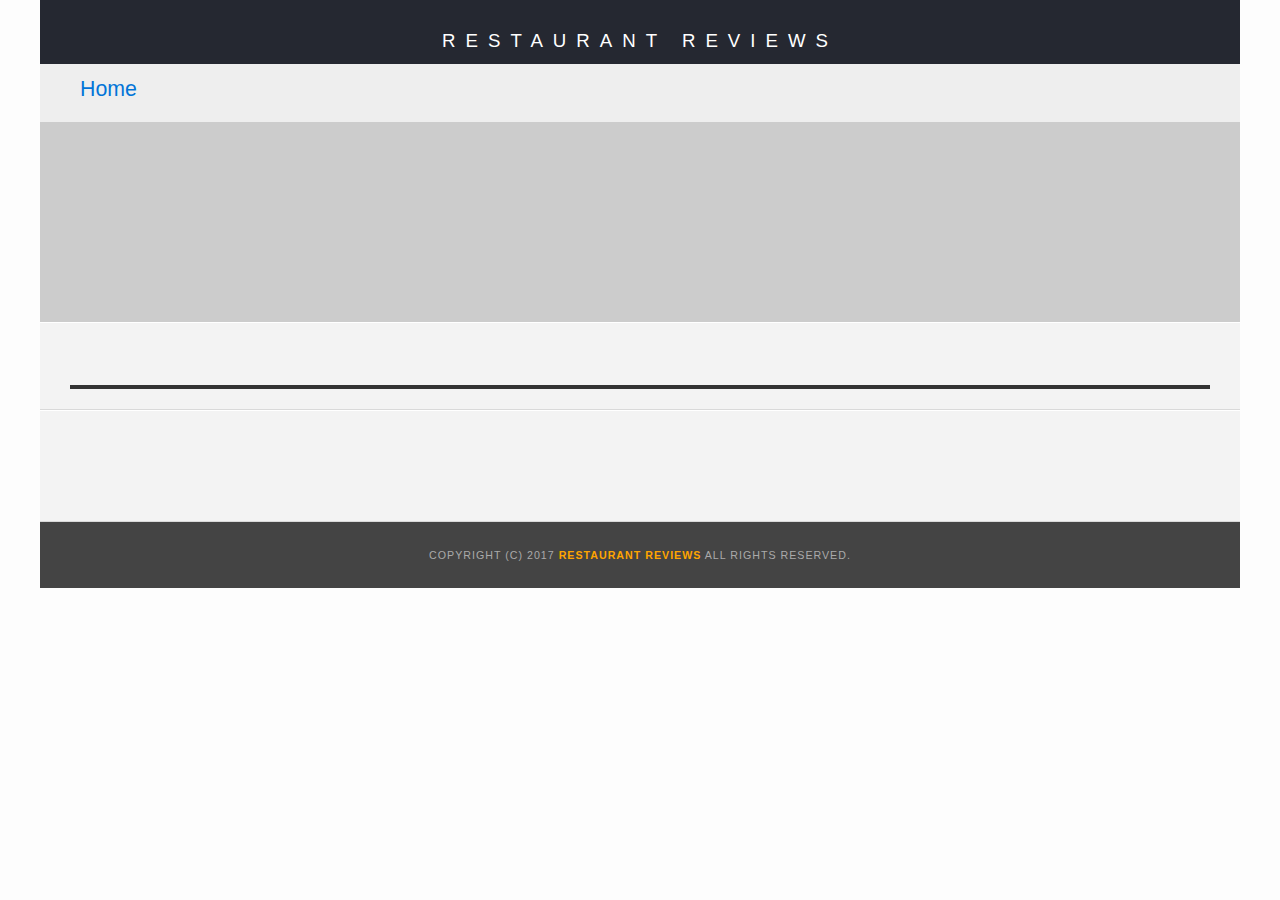
<file: restaurant.html>
<!DOCTYPE html>
<html lang='en'>

<head>
    <meta charset="UTF-8">
    <meta name="viewport" content="width=device-width, initial-scale=1.0">
    <meta http-equiv="X-UA-Compatible" content="ie=edge">
  <!-- Normalize.css for better cross-browser consistency -->
  <link rel="stylesheet" src="//normalize-css.googlecode.com/svn/trunk/normalize.css" />
  <!-- Main CSS file -->
  <link rel="stylesheet" href="css/styles.css" type="text/css">
  <link rel="stylesheet" href="https://unpkg.com/leaflet@1.3.1/dist/leaflet.css" integrity="sha512-Rksm5RenBEKSKFjgI3a41vrjkw4EVPlJ3+OiI65vTjIdo9brlAacEuKOiQ5OFh7cOI1bkDwLqdLw3Zg0cRJAAQ==" crossorigin=""/>
  <title>Restaurant Info</title>
</head>

<body class="inside">
  <!-- Beginning header -->
  <header>
    <!-- Beginning nav -->
    <nav role="navigation">
      <h1><a href="/">Restaurant Reviews</a></h1>
    </nav>
    <!-- Beginning breadcrumb -->
    <ul id="breadcrumb" aria-label="breadcrumb" role="navigation">
      <li><a href="/">Home</a></li>
    </ul>
    <!-- End breadcrumb -->
    <!-- End nav -->
  </header>
  <!-- End header -->

  <!-- Beginning main -->
  <main id="maincontent" role="application">
    <!-- Beginning map -->
    <section id="map-container">
      <div id="map" aria-label="map" role="application"></div>
    </section>
    <!-- End map -->
    <!-- Beginning restaurant -->
    <section id="restaurant-container" aria-label="restaurant information">
      <h1 id="restaurant-name"></h1>
      <img id="restaurant-img">
      <p id="restaurant-cuisine"></p>
      <p id="restaurant-address"></p>
      <table id="restaurant-hours"></table>
    </section>
    <!-- end restaurant -->
    <!-- Beginning reviews -->
    <section id="reviews-container" aria-label="List of reviews">
      <ul id="reviews-list"></ul>
    </section>
    <!-- End reviews -->
  </main>
  <!-- End main -->

  <!-- Beginning footer -->
  <footer id="footer">
    Copyright (c) 2017 <a href="/"><strong>Restaurant Reviews</strong></a> All Rights Reserved.
  </footer>
  <!-- End footer -->
  <script src="https://unpkg.com/leaflet@1.3.1/dist/leaflet.js" integrity="sha512-/Nsx9X4HebavoBvEBuyp3I7od5tA0UzAxs+j83KgC8PU0kgB4XiK4Lfe4y4cgBtaRJQEIFCW+oC506aPT2L1zw==" crossorigin=""></script>
  <!-- Beginning scripts -->
  <!-- Database helpers -->
  <script type="text/javascript" src="js/dbhelper.js"></script>
  <!-- Main javascript file -->
  <script type="text/javascript" src="js/restaurant_info.js"></script>
  
  <!-- Google Maps -->
 <!--  <script async defer src="https://maps.googleapis.com/maps/api/js?key=AIzaSyA_tKbW6A5pQ-eupxI56myUnHLqYCzOjKo&libraries=places&callback=initMap"></script> -->
  <!-- End scripts -->

</body>

</html>
</file>
<file: css/styles.css>
@charset "utf-8";
/* CSS Document */

body,td,th,p{
	font-family: Arial, Helvetica, sans-serif;
	font-size: 16pt;
	color: #333;
	line-height: 1.5;
}
body {
	background-color: #fdfdfd;
  margin: 0;
  max-width: 1200px;
  margin-left: auto;
  margin-right: auto;
}
ul, li {
	font-family: Arial, Helvetica, sans-serif;
	font-size: 16pt;
	color: #333;
}
a {
	color: orange;
	text-decoration: none;
}
a:hover, a:focus {
	color: #3397db;
	text-decoration: none;
}
a img{
	border: none 0px #fff;
}
h1, h2, h3, h4, h5, h6 {
  font-family: Arial, Helvetica, sans-serif;
  margin: 0 0 20px;
}
article, aside, canvas, details, figcaption, figure, footer, header, hgroup, menu, nav, section {
	display: block;
}
#maincontent {
  background-color: #f3f3f3;
}
#footer {
  background-color: #444;
  color: #aaa;
  font-size: 8pt;
  letter-spacing: 1px;
  padding: 25px;
  text-align: center;
  text-transform: uppercase;
}
/* ====================== Navigation ====================== */
nav {
  background-color: #252831;
  text-align:center;
  display: flex;
  align-items: center;
}
nav h1 {
  margin: auto;
}
nav h1 a {
  color: #fff;
  font-size: 14pt;
  font-weight: 200;
  letter-spacing: 10px;
  text-transform: uppercase;
}
#breadcrumb {
    padding: 10px 40px 16px;
    list-style: none;
    background-color: #eee;
    font-size: 17px;
    margin: 0;
}

/* Display list items side by side */
#breadcrumb li {
    display: inline;
}

/* Add a slash symbol (/) before/behind each list item */
#breadcrumb li+li:before {
    padding: 8px;
    color: black;
    content: "/\00a0";
}

/* Add a color to all links inside the list */
#breadcrumb li a {
    color: #0275d8;
    text-decoration: none;
}

/* Add a color on mouse-over */
#breadcrumb li a:hover {
    color: #01447e;
    text-decoration: underline;
}
/* ====================== Map ====================== */
#map {
  height: 400px;
  width: 100%;
  background-color: #ccc;
}

.inside #map {
  height: 200px;
}
/* ====================== Restaurant Filtering ====================== */
.filter-options {
  width: 100%;
  height: 100%;
  background-color: #252831;
  align-items: center;
  padding: 10px 0;
}

.filter-options h2 {
  color: white;
  font-size: 1rem;
  font-weight: normal;
  line-height: 1;
  margin: 0 20px;
}

.filter-options select {
  background-color: white;
  border: 1px solid #fff;
  font-family: Arial,sans-serif;
  font-size: 11pt;
  height: 35px;
  letter-spacing: 0;
  margin: 10px;
  padding: 0 10px;
  width: 200px;
}

/* ====================== Restaurant Listing ====================== */
#restaurants-list {
  background-color: #f3f3f3;
  list-style: outside none none;
  margin: 0;
  padding: 30px 15px 60px;
  text-align: center;
  display: flex;
  flex-direction: row;
  flex-wrap: wrap;
  justify-content: space-around;
}
#restaurants-list li {
  background-color: #fff;
  border: 2px solid #ccc;
  font-family: Arial,sans-serif;
  margin: 15px;
  min-height: 380px;
  padding-bottom: 20px;
  text-align: center;
  max-width: 300px;
  min-width: 250px;
  }

@media only screen and (min-width: 0px){
  #restaurants-list li {
      max-width: 100%;
  }
}

@media only screen and (min-width: 750px){
  #restaurants-list li {
      max-width: 40%;
  }
}

@media only screen and (min-width: 1025px){
  #restaurants-list li {
      max-width: 300px;
  }
}

#restaurants-list .restaurant-img {
  background-color: #ccc;
  display: block;
  margin: 0;
  max-width: 100%;
  min-height: 100%;
  min-width: 100%;
  overflow: hidden;
}
#restaurants-list li h1 {
  color: #f18200;
  font-family: Arial,sans-serif;
  font-size: 14pt;
  font-weight: 200;
  letter-spacing: 0;
  line-height: 1.3;
  margin: 20px 0 10px;
  text-transform: uppercase;
}
#restaurants-list p {
  margin: 0;
  font-size: 16px;
}
#restaurants-list li button {
  background-color: orange;
  border-bottom: 3px solid #eee;
  color: #fff;
  display: inline-block;
  font-size: 10pt;
  margin: 15px 0 0;
  padding: 8px 30px 10px;
  text-align: center;
  text-decoration: none;
  text-transform: uppercase;
}

/* ====================== Restaurant Details ====================== */

.inside header {
  width: 100%;
}

.inside #footer {
  bottom: 0;
}


#restaurant-name {
  color: #f18200;
  font-family: Arial,sans-serif;
  font-size: 20pt;
  font-weight: 200;
  letter-spacing: 0;
  margin: 15px 0 30px;
  text-transform: uppercase;
  line-height: 1.1;
  width:100%;
}

#restaurant-address {
  font-size: 12pt;
  margin: 10px 0px;
}
#restaurant-cuisine {
  background-color: #333;
  color: #ddd;
  font-size: 12pt;
  font-weight: 300;
  letter-spacing: 10px;
  margin: 0 0 20px;
  padding: 2px 0;
  text-align: center;
  text-transform: uppercase;
	width: 100%;
}
#restaurant-container, #reviews-container {
  border-bottom: 1px solid #d9d9d9;
  border-top: 1px solid #fff;
  padding-left: 30px;
  padding-right: 30px; 
}

#restaurant-container {
  text-align: center;
}

#reviews-container {
  padding: 30px 40px 80px;
  display: flex;
  flex-wrap: wrap;
  flex-direction: row;
  justify-content: center;

}
#reviews-container h2 {
  color: #f58500;
  font-size: 24pt;
  font-weight: 300;
  letter-spacing: -1px;
  padding-bottom: 1pt;
  width: 100%;
}
#reviews-list {
  margin: 0;
  padding: 0;
}
#reviews-list li {
  background-color: #fff;
  border: 2px solid #f3f3f3;
  display: block;
  list-style-type: none;
  margin: 0 0 30px;
  overflow: hidden;
  padding: 0 20px 20px;
  position: relative;
  width: 85%;
}
#reviews-list li p {
  margin: 0 0 10px;
}
#restaurant-hours td {
  color: #666;
  font-size: 1rem;
}

.inside {
  display: flex;
  flex-direction: column;
  flex-wrap: wrap;
}

.inside .restaurant-img {
  max-width: 100%;
}

.inside header {
  width: 100%;
}
/* A11y */

#map-description {
  display: none;
}

.skip-link {
  display: none;
  }
</file>
